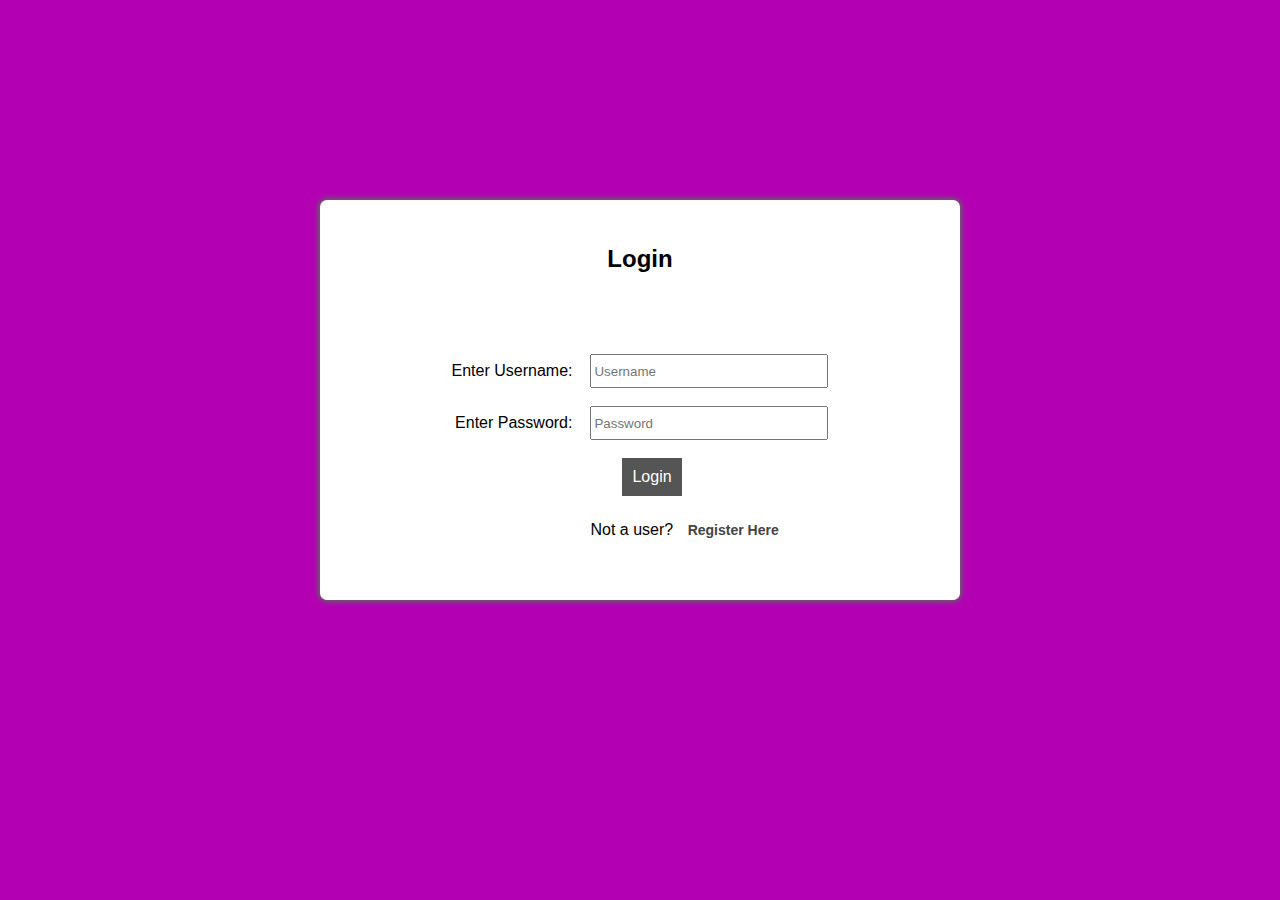
<file: index.html>
<!DOCTYPE html>
<html>
<head>
	<meta charset="UTF-8">
	<meta http-equiv="X-UA-Compatible" content="IE=edge">
	<meta name="viewport" content="width=device-width, initial-scale=1.0">
	<script src="https://code.jquery.com/jquery-3.5.1.min.js"></script> <!--include jquery - use ajax -->
	<script src="login.js"></script>
	<link rel="stylesheet" type="text/css" href="login.css">
	<title>Login</title>
</head>

<body>

	<!-- Main div code -->
	<div id="main">
	<div class="h-tag">
		<h2>Login</h2>
	</div>
	<!-- create account div -->
	<div class="login">
		<table cellspacing="2" align="center" cellpadding="8" border="0">
			<tr>
			<td align="right">Enter Username:</td>
			<td><input type="text" placeholder="Username" id="t1" class="tb" /></td>
			</tr>
			<tr>
			<td align="right">Enter Password:</td>
			<td><input type="password" placeholder="Password" id="t2" class="tb" /></td>
			</tr>

			<tr>
			<td></td>
			<td>
			<button class="uBt" onclick="login()">Login</button>
			<p>Not a user? <a href="Register.html" class="ca"><b>Register Here</b></a></p>
			</td>
			</tr>
		</table>
	</div>
	<!-- create account box ending here.. -->
	</div>
	<!-- Main div ending here... -->

</body>
</html>
</file>
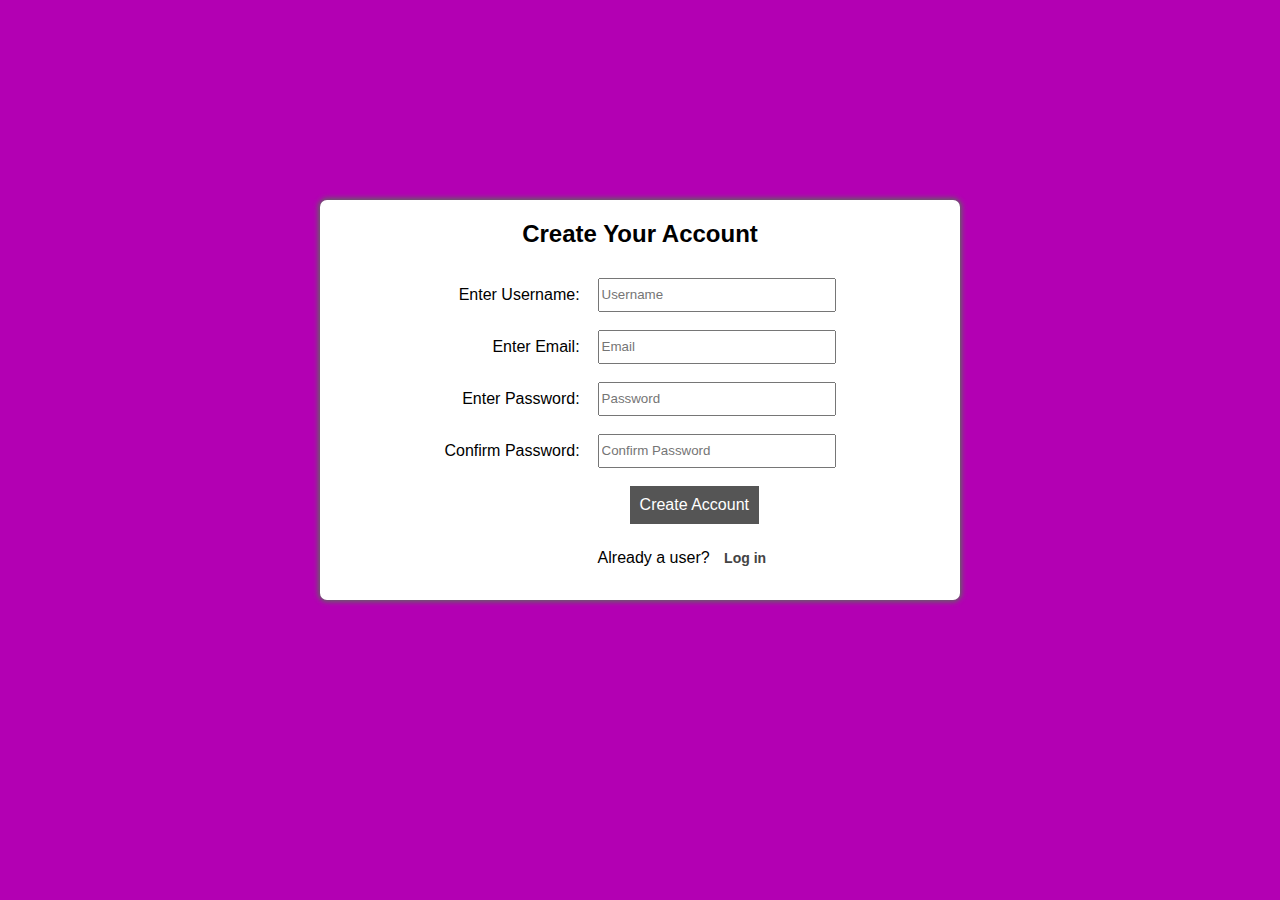
<file: Register.html>
<!DOCTYPE html>
<html>
<head>
	<meta charset="UTF-8">
	<meta http-equiv="X-UA-Compatible" content="IE=edge">
	<meta name="viewport" content="width=device-width, initial-scale=1.0">
	<script src="https://code.jquery.com/jquery-3.5.1.min.js"></script> <!--include jquery - use ajax -->
	<script src="register.js"></script>
	<link rel="stylesheet" type="text/css" href="login.css">
	<title>Registration</title>
</head>

<body>

	<!-- Main div code -->
	<div id="main">
	<div class="h-tag">
		<h2>Create Your Account</h2>
	</div>
	<!-- create account div -->
	<div class="login">
		<table cellspacing="2" align="center" cellpadding="8" border="0">
			<tr>
			<td align="right">Enter Username:</td>
			<td><input type="text" placeholder="Username" id="t1" class="tb" /></td>
			</tr>
			<tr>
			<td align="right">Enter Email:</td>
			<td><input type="text" placeholder="Email" id="t2" class="tb" /></td>
			</tr>
			<tr>
			<td align="right">Enter Password:</td>
			<td><input type="password" placeholder="Password" id="t3" class="tb" /></td>
			</tr>
			<tr>
			<td align="right">Confirm Password:</td>
			<td><input type="password" placeholder="Confirm Password" id="t4" class="tb" /></td>
			</tr>
			<tr>
			<td></td>
			<td>
			<button class="uBt" onclick="registration()" >Create Account</button>
			<p>Already a user?  <a href="index.html" class="ca"><b>Log in</b></a></p>
			</td>
			</tr>
		</table>
	</div>
	<!-- create account box ending here.. -->
	</div>
	<!-- Main div ending here... -->

</body>
</html>
</file>
<file: login.css>
/* body css for whole page */
body{
	height: 800px;
	margin:0px;
	background-color:#b300b3;
	color:#000000;
	font-family:Arial, Helvetica, sans-serif;
	justify-items: center;
	align-items: center;
	display: grid;
}
#main{
	width: 50%;
	height: 50%;
	display: grid;
	justify-items: center;
	align-items: center;
	background-color: white;
	border-radius: 7px;
	box-shadow: 0px 0px 5px 2px rgb(99, 99, 99);
}
/* css code for textbox */

#main .tb{
	height:28px;
	width:230px;
}

#main .tb:focus{
	outline:none;
}

button.uBt{
	padding: 10px;
	border: none;
	color: #fff;
	background-color: #555;
	margin-left: 2em;
	font-size: 16px;
}
button:hover {
	opacity: .7;
}

.ca {
	font-size: 14px;
	display: inline-block;
	padding: 10px;
	text-decoration: none;
	color: #444444;
}
.ca:hover {
	text-decoration: underline;
}
</file>
